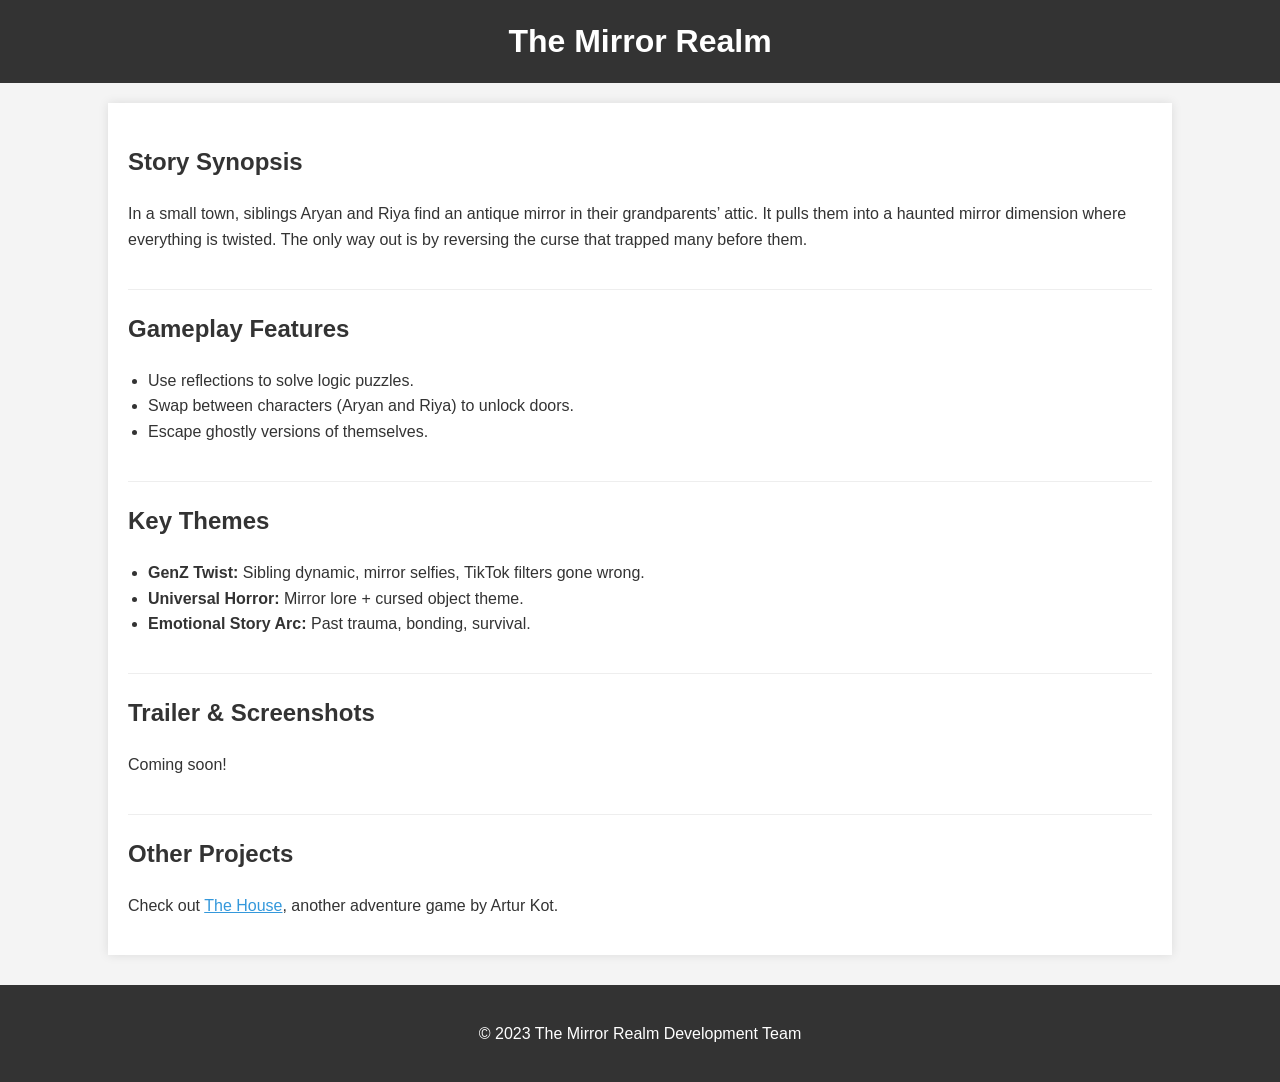
<file: mirror_realm.html>
<!DOCTYPE html>
<html lang="en">
<head>
    <meta charset="UTF-8">
    <meta name="viewport" content="width=device-width, initial-scale=1.0">
    <title>The Mirror Realm</title>
    <link rel="stylesheet" href="css/mirror_realm.css">
</head>
<body>
    <header>
        <h1>The Mirror Realm</h1>
    </header>

    <main>
        <section id="story">
            <h2>Story Synopsis</h2>
            <p>In a small town, siblings Aryan and Riya find an antique mirror in their grandparents’ attic. It pulls them into a haunted mirror dimension where everything is twisted. The only way out is by reversing the curse that trapped many before them.</p>
        </section>

        <section id="gameplay">
            <h2>Gameplay Features</h2>
            <ul>
                <li>Use reflections to solve logic puzzles.</li>
                <li>Swap between characters (Aryan and Riya) to unlock doors.</li>
                <li>Escape ghostly versions of themselves.</li>
            </ul>
        </section>

        <section id="themes">
            <h2>Key Themes</h2>
            <ul>
                <li><strong>GenZ Twist:</strong> Sibling dynamic, mirror selfies, TikTok filters gone wrong.</li>
                <li><strong>Universal Horror:</strong> Mirror lore + cursed object theme.</li>
                <li><strong>Emotional Story Arc:</strong> Past trauma, bonding, survival.</li>
            </ul>
        </section>

        <section id="media">
            <h2>Trailer & Screenshots</h2>
            <p>Coming soon!</p>
            <!-- Placeholder for embedded video or image gallery -->
        </section>

        <section id="other-games">
            <h2>Other Projects</h2>
            <p>Check out <a href="index.html">The House</a>, another adventure game by Artur Kot.</p>
            <!-- Adjust link if "The House" is not by the same dev team or if a different navigation is preferred -->
        </section>
    </main>

    <footer>
        <p>&copy; 2023 The Mirror Realm Development Team</p>
    </footer>
</body>
</html>
</file>
<file: css/mirror_realm.css>
body {
    font-family: sans-serif;
    line-height: 1.6;
    margin: 0;
    padding: 0;
    background-color: #f4f4f4;
    color: #333;
}

header {
    background-color: #333;
    color: #fff;
    padding: 1rem 0;
    text-align: center;
}

header h1 {
    margin: 0;
}

main {
    width: 80%;
    margin: 20px auto;
    padding: 20px;
    background-color: #fff;
    box-shadow: 0 0 10px rgba(0, 0, 0, 0.1);
}

section {
    margin-bottom: 20px;
    padding-bottom: 20px;
    border-bottom: 1px solid #eee;
}

section:last-child {
    border-bottom: none;
    margin-bottom: 0;
    padding-bottom: 0;
}

h2 {
    color: #333;
}

ul {
    list-style: disc;
    padding-left: 20px;
}

footer {
    text-align: center;
    padding: 20px;
    background-color: #333;
    color: #fff;
    margin-top: 30px;
}

a {
    color: #3498db;
}

a:hover {
    color: #2980b9;
}
</file>
